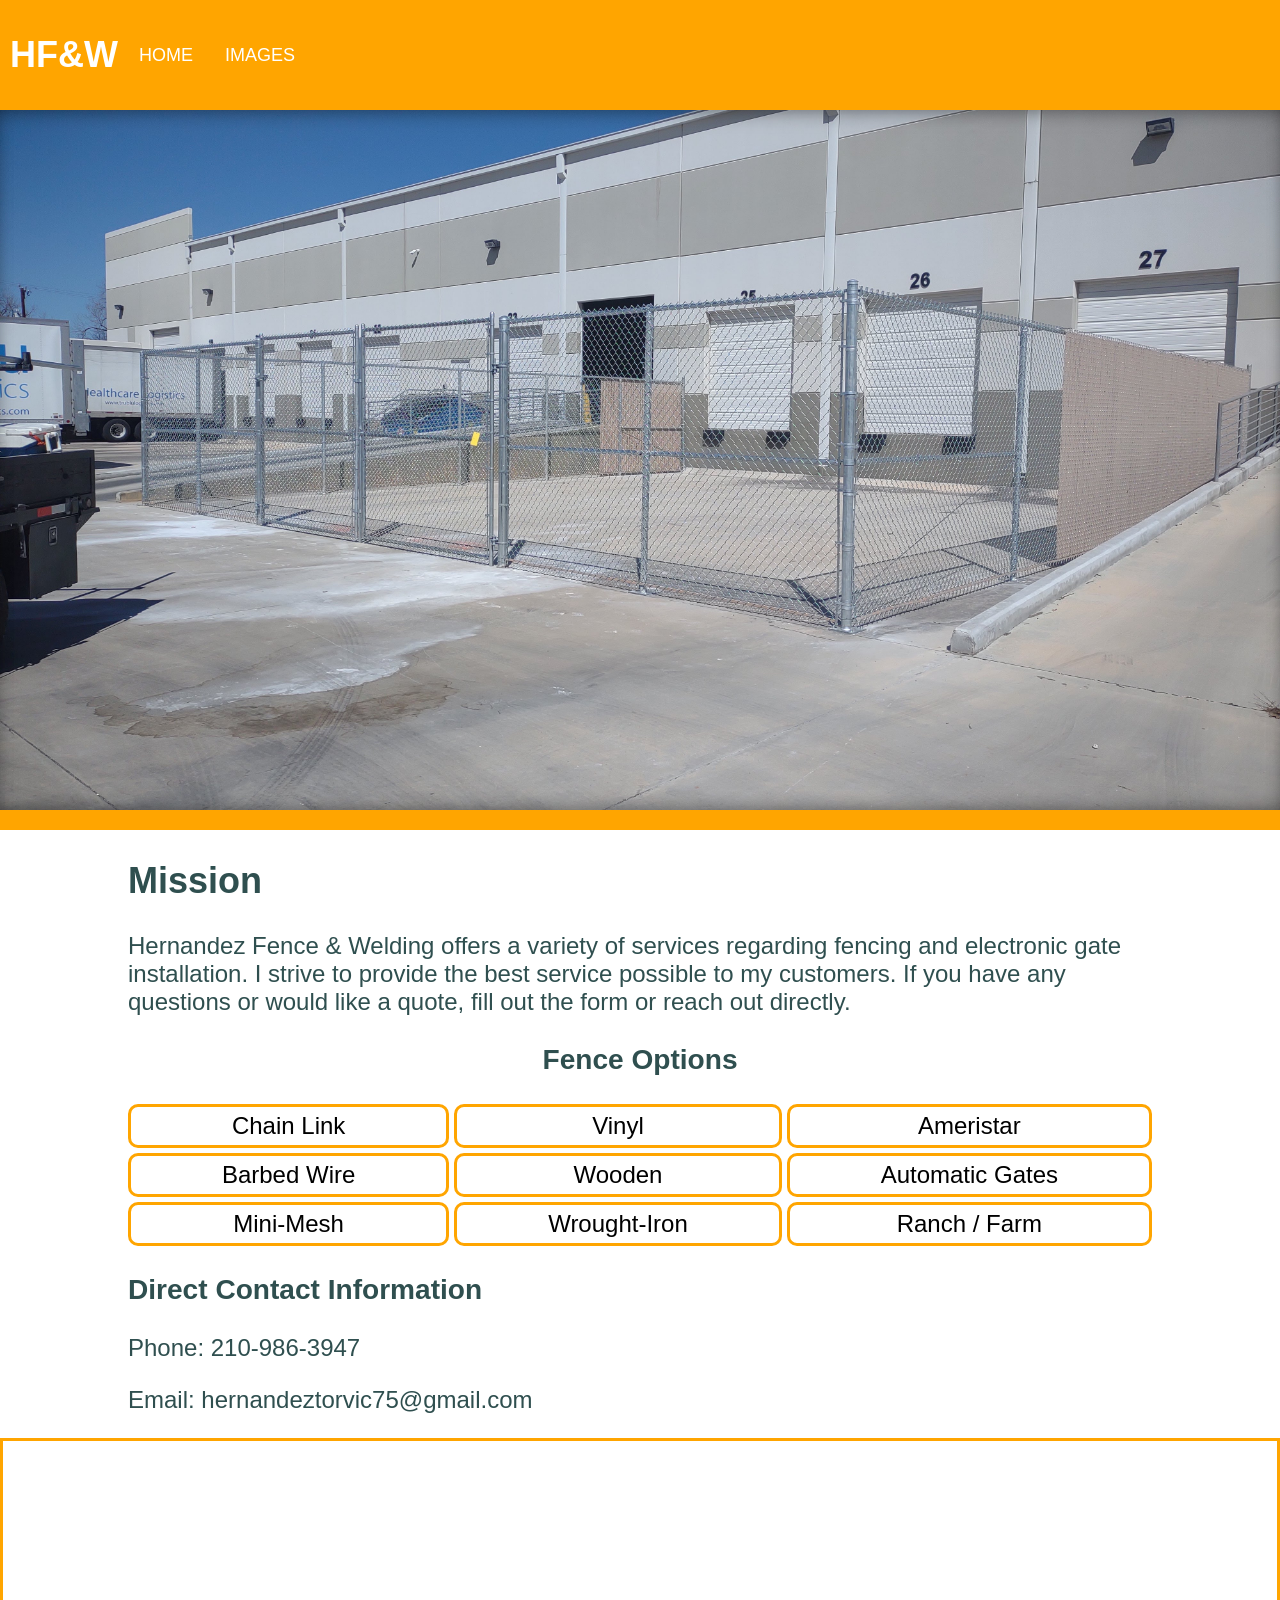
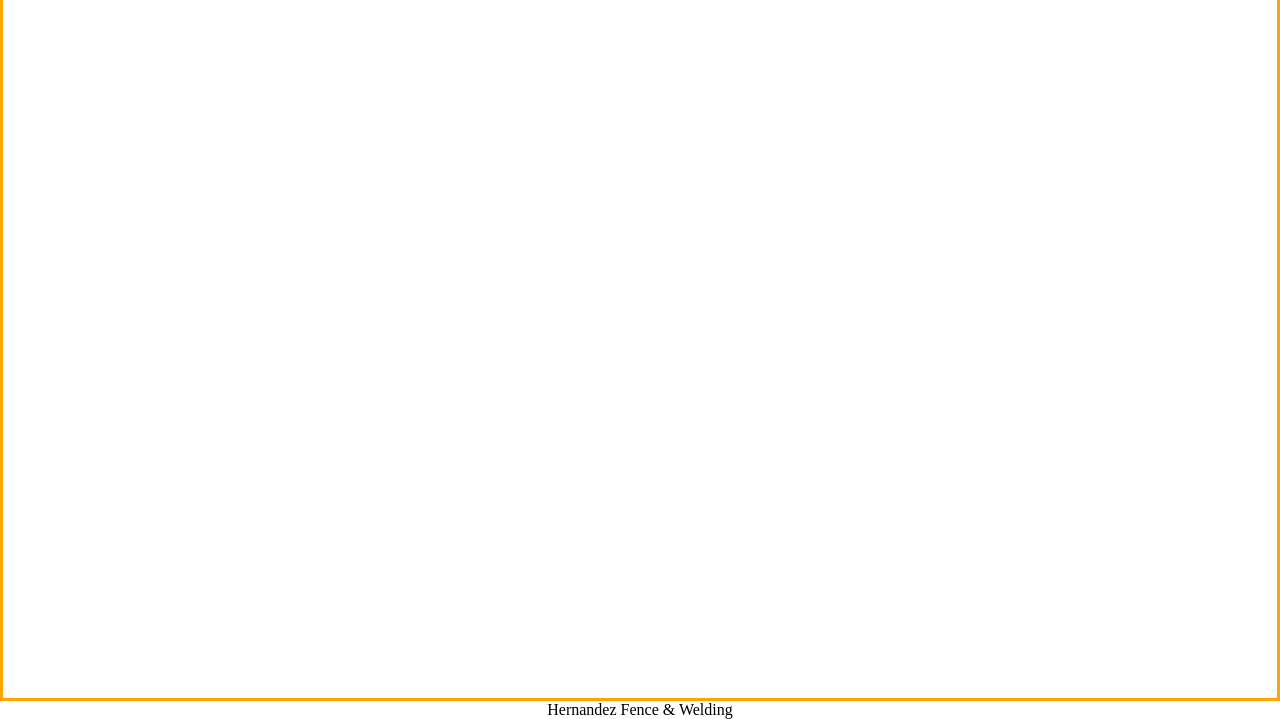
<file: index.html>
<!DOCTYPE html>
<html>
    <head>
        <title>HF&W Home</title>
        <link rel="stylesheet" href="styles.css">
    </head>

    <body>
        <div class="nav-bar">
            <h1 style="padding: 5px;">HF&W</h1>
            <div style="display: flex; justify-content: end;">
                <ul>
                    <li><a href="index.html">HOME</a></li>
                    <li><a href="showcase.html">IMAGES</a></li>
                </ul>
            </div>
        </div>

        <div class="image-back">
            <img src="f1.jpg" alt="Chain Link Fence and gate">
        </div>

        <div style="background-color: orange; height: 20px; width: 100%;"></div>

        </div>
        <div class="center-section">
            <div class="summary">
                <h2>Mission</h2>
                <p>Hernandez Fence & Welding offers a variety of services regarding fencing and electronic gate installation. I strive to provide the best service possible to my customers. If you have any questions or would like a quote, fill out the form or reach out directly.</p>
                <h3 style="text-align: center;">Fence Options</h3>
                <div class="option-grid">
                    <div>Chain Link</div>
                    <div>Vinyl</div>
                    <div>Ameristar</div>
                    <div>Barbed Wire</div>
                    <div>Wooden</div>
                    <div>Automatic Gates</div>
                    <div>Mini-Mesh</div>
                    <div>Wrought-Iron</div>
                    <div>Ranch / Farm</div>
                </div>
                <h3>Direct Contact Information</h1>
                <p>Phone: 210-986-3947</p>
                <p>Email: hernandeztorvic75@gmail.com</p>
            </div>
        </div>
        <div class="contact">
                <iframe src="https://docs.google.com/forms/d/e/1FAIpQLScQuq0Nscb82jrU345YqLVTyZ4Lh8eJVR_IXVZCNFvSFCNsxA/viewform?embedded=true" width="100%" height="857" frameborder="0" marginheight="0" marginwidth="0">Cargando…</iframe>
            </div>
        <footer style=" display:flex; justify-content: center;">Hernandez Fence & Welding</footer>
    </body>
</html>
</file>
<file: styles.css>
body {
    margin: 0px;
    padding: 0px;
}

.nav-bar {
    display: flex;
    background-color: orange;
    color: white;
    align-items: center;
    justify-content: left;
    font-size: large;
    font-family: Arial, Helvetica, sans-serif;
    margin: 0px;
    padding: 5px;
}

.image-back {
    display: flex;
    flex-direction: row;
    font-family: Arial, Helvetica, sans-serif;
    overflow: hidden;
    max-height: 700px;
    box-shadow: 
    inset 0px -10px 20px -10px rgba(0, 0, 0, 0.5),
    inset 0px 10px 20px -10px rgba(0, 0, 0, 0.5);
    position: relative;
}

.image-back img {
    width: 100%;
    height: 100%;
    object-fit: cover;
    z-index: -1;
    position: static;
}

.contact {
    font-family: Arial, Helvetica, sans-serif;
    display: flex;
    justify-content: end;
    border-style: solid;
    border-color: orange;
}

.img-show {
    height: 50%;
    width: 50%;
}

.summary {
    font-family: Arial, Helvetica, sans-serif;
    color: darkslategray;
    font-size: x-large;
    padding-left: 10%;
    padding-right: 10%;
}

.center-section {
    display: flex;
    flex-direction: row;
    justify-content: center;
}

.preview-img {
    display: flex;
    justify-content: end;
}

ul {
  list-style-type: none;
  margin: 0;
  padding: 0;
  overflow: hidden;
}

ul li {
  float: left;
}

ul li a {
  display: block;
  color: white;
  text-align: center;
  padding: 14px 16px;
  text-decoration: none;
  font-family: Arial, Helvetica, sans-serif;
}

ul li a:hover {
  background-color: white;
  color: orange
}

.option-grid {
    display: grid;
    grid-template-columns: auto auto auto;
    gap: 5px;
    flex-wrap: wrap;
}

.option-grid div {
    border-style: solid;
    padding: 5px;
    font-family: Arial, Helvetica, sans-serif;
    color: black;
    border-color: orange;
    border-radius: 10px;
    text-align: center;
    font-family: Arial, Helvetica, sans-serif;
}

/* Base panel styles for both layouts */
.showcase-panel {
    display: flex;
    align-items: center;
    font-family: Arial, Helvetica, sans-serif;
    padding-left: 5%;
    padding-right: 5%;
    font-size: x-large;
    gap: 20px;
}

.panel-1 {
    flex-direction: row;
}

.panel-2 {
    flex-direction: row-reverse;
}

.showcase-panel img {
    max-height: 600px;
    border-style: solid;
    border-color: orange;
    flex-shrink: 0;
}

.showcase-text {
    flex-grow: 1;
}
</file>
